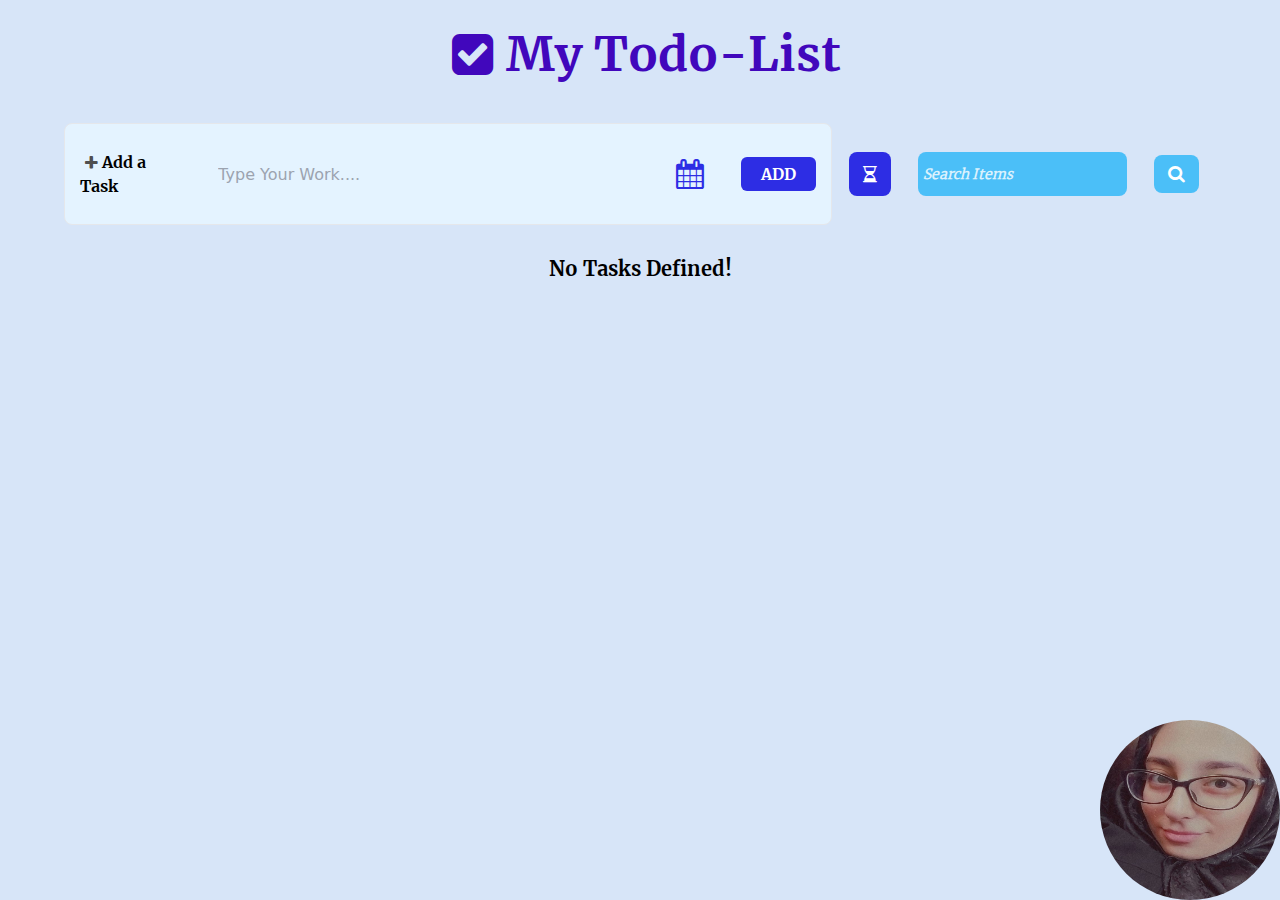
<file: index.html>
<!DOCTYPE html>
<html lang="en">

<head>
    <meta charset="UTF-8">
    <meta http-equiv="X-UA-Compatible" content="IE=edge">
    <meta name="viewport" content="width=device-width, initial-scale=1.0">
    <title>My-Todo-List</title>
    <link rel="stylesheet" href="assets/font/fontello-e82d5dc1/css/fontello.css">
    <link rel="stylesheet" href="assets/css/style.css">
</head>

<body class="bg-[#d7e5f8] h-full relative">
    <main class="w-full 2xl:container mx-auto  ">
        <div class="w-full row flex justify-center items-center">
            <h1
                class="w-full py-[30px] flex text-[#4107bc] font-bold justify-center items-center capitalize font-boldfont text-5xl">
                <i class=" icon-ok-squared"></i> my todo-list
            </h1>
        </div>
        <section class="w-full mt-[15px] flex flex-wrap justify-center items-center">
            <div
                class="lg:w-[60%] w-full border flex justify-between items-center *:my-[15px] lg:*:mx-[15px] bg-[#e4f3ff] rounded-lg">
                <label for="maintext" class="font-boldfont font-semibold text-[15px]"><i
                        class="icon-plus text-[#4f4f50]"></i>Add a Task</label><input type="text" id="maintext"
                    placeholder="Type Your Work...." class="w-[55%] h-[70px] outline-none bg-[#e4f3ff] ">
                <span class=" flex justify-end" id="datecreat" onclick="date(this)"><i
                        class="icon-calendar text-[#2d2de4] text-[30px] cursor-pointer"></i></span>
                <button id="btnadd"
                    class="flex justify-end uppercase font-boldfont bg-[#2d2de4] px-[20px] py-[5px] text-white rounded-md">add</button>
            </div>
            <div
                class="lg:w-[30%] w-full mt-[20px] lg:mt-0 flex justify-evenly *:font-light *:rounded-lg *:font-semibold items-center *:text-white   *:mx-[10px]">
                <button class="px-[10px] py-[10px] transition-all duration-[.4s] bg-[#2d2de4] hover:bg-[#ff6200e6] "><i
                        class="icon-hourglass-2 "></i></button>
                <input type="text" id="search"
                    class="text-sm px-[5px] py-[12px] outline-none outline-offset-2 flex bg-[#08acf8ac] cursor-pointer placeholder:text-white placeholder:italic placeholder:text-sm placeholder:opacity-80"
                    placeholder="Search Items"></input>
                <i
                    class="icon-search text-lg px-[10px] py-[10px] cursor-pointer flex bg-[#08acf8ac] hover:bg-sky-800 transition-all duration-[.6s]"></i>
            </div>
        </section>
        <section class="w-full flex flex-wrap justify-center items-center mt-[30px]">
            <h2 id="h2tag" class="w-full flex justify-center items-center capitalize font-boldfont text-xl font-bold">no
                tasks defined!</h2>
            <div id="boxmain"
                class="w-full h-full lg:h-[150%] justify-center items-center flex-wrap absolute z-40 top-0 left-0 bg-sky-500 opacity-50 hidden ">
            </div>
            <ul id="tasks"
                class="lg:w-[50%] *:font-boldfont w-full relative *:capitalize  *:text-xl row list-none mt-[10px] ">
            </ul>
            <section class="w-full flex flex-wrap justify-center items-center mt-[30px]">
                <h3 id="h3tag"
                    class="w-full justify-center items-center capitalize font-boldfont text-xl font-bold hidden">
                    completed Task!!</h3>
                <ul id="listcheck"
                    class=" lg:w-[50%] w-full *:capitalize *:font-boldfont *:text-xl row list-none hidden"></ul>
            </section>
        </section>
        <footer class="w-full flex relative justify-end items-center mt-[10px]">
            <div class="group w-[20%] z-50 flex cursor-pointer justify-end fixed right-0 bottom-0">
                <img class="lg:w-[180px] lg:h-[180px] w-[220px] h-[180px] rounded-[50%]" src="assets/img/11.jpg" alt="">
                <ul
                    class="group-hover:visible group-hover:opacity-[1] absolute top-0 lg:right-[60%] right-[110%] list-none *:text-orange-600 rotate-[18deg] translate-y-[-13px] hover:*:text-sky-600 transition-all duration-[.4s] invisible opacity-0">
                    <li class="mb-[15px] translate-x-[10px]"><a
                            href="https://www.instagram.com/fateme_mohamadiian.fed?igsh=YzVkODRmOTdmMw=="><i
                                class="icon-instagram text-[30px]"></i></a></li>
                    <li class="mb-[15px]"><a href="http://www.linkedin.com/in/fateme-mohamadian-dev0824"><i
                                class="icon-linkedin-2 text-[30px]"></i></a></li>
                    <li class="mb-[15px] translate-x-[20px]"><a href="https://github.com/fatemeMohamadian"><i
                                class=" icon-github-squared text-[30px]"></i></a></li>
                </ul>
            </div>
        </footer>
    </main>
    <script src="assets/js/master.js"></script>
</body>

</html>
</file>
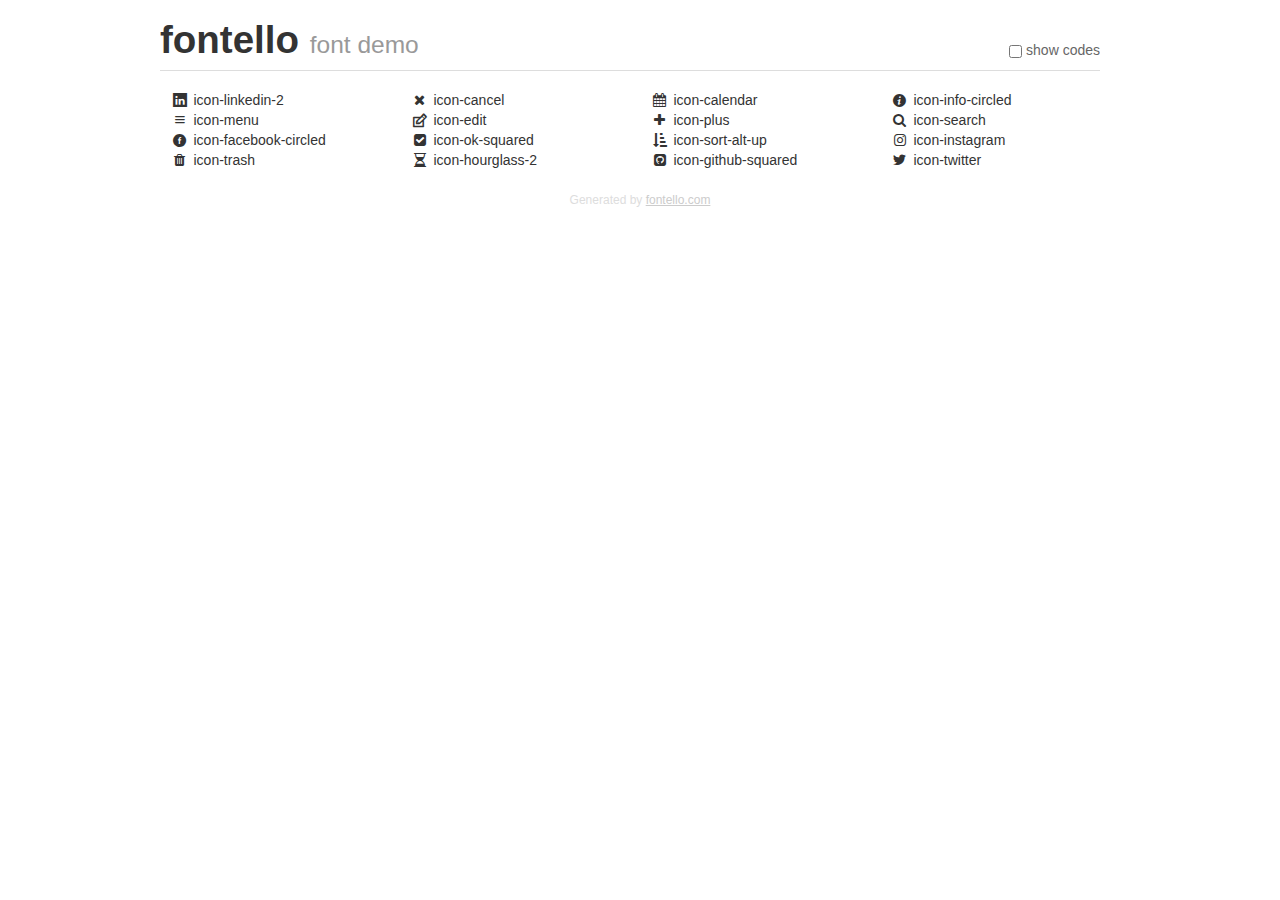
<file: assets/font/fontello-e82d5dc1/demo.html>
<!DOCTYPE html>
<html>
  <head>
  <!--[if lt IE 9]><script language="javascript" type="text/javascript" src="//html5shim.googlecode.com/svn/trunk/html5.js"></script><![endif]-->
  <meta charset="UTF-8">
  <style>
    html {
      font-size: 100%;
      -webkit-text-size-adjust: 100%;
      -ms-text-size-adjust: 100%;
    }
    a:focus {
      outline: thin dotted #333;
      outline: 5px auto -webkit-focus-ring-color;
      outline-offset: -2px;
    }
    a:hover,
    a:active {
      outline: 0;
    }
    input {
      margin: 0;
      font-size: 100%;
      vertical-align: middle;
      *overflow: visible;
      line-height: normal;
    }
    input::-moz-focus-inner {
      padding: 0;
      border: 0;
    }
    body {
      margin: 0;
      font-family: "Helvetica Neue", Helvetica, Arial, sans-serif;
      font-size: 14px;
      line-height: 20px;
      color: #333;
      background-color: #fff;
    }
    a {
      color: #08c;
      text-decoration: none;
    }
    a:hover {
      color: #005580;
      text-decoration: underline;
    }
    .row {
      margin-left: -20px;
      *zoom: 1;
    }
    .row:before,
    .row:after {
      display: table;
      content: "";
      line-height: 0;
    }
    .row:after {
      clear: both;
    }
    .span3 {
      float: left;
      min-height: 1px;
      margin-left: 20px;
      width: 220px;
    }
    .container {
      width: 940px;
      margin-right: auto;
      margin-left: auto;
      *zoom: 1;
    }
    .container:before,
    .container:after {
      display: table;
      content: "";
      line-height: 0;
    }
    .container:after {
      clear: both;
    }
    small {
      font-size: 85%;
    }
    h1 {
      margin: 10px 0;
      font-family: inherit;
      font-weight: bold;
      line-height: 20px;
      color: inherit;
      text-rendering: optimizelegibility;
      line-height: 40px;
      font-size: 38.5px;
    }
    h1 small {
      font-weight: normal;
      line-height: 1;
      color: #999;
      font-size: 24.5px;
    }

    body {
      margin-top: 90px;
    }
    .header {
      position: fixed;
      top: 0;
      left: 50%;
      margin-left: -480px;
      background-color: #fff;
      border-bottom: 1px solid #ddd;
      padding-top: 10px;
      z-index: 10;
    }
    .footer {
      color: #ddd;
      font-size: 12px;
      text-align: center;
      margin-top: 20px;
    }
    .footer a {
      color: #ccc;
      text-decoration: underline;
    }
    .the-icons {
      font-size: 14px;
      line-height: 24px;
    }
    .switch {
      position: absolute;
      right: 0;
      bottom: 10px;
      color: #666;
    }
    .switch input {
      margin-right: 0.3em;
    }
    .codesOn .i-name {
      display: none;
    }
    .codesOn .i-code {
      display: inline;
    }
    .i-code {
      display: none;
    }
    @font-face {
      font-family: 'fontello';
      src: url('./font/fontello.eot?76501669');
      src: url('./font/fontello.eot?76501669#iefix') format('embedded-opentype'),
           url('./font/fontello.woff?76501669') format('woff'),
           url('./font/fontello.ttf?76501669') format('truetype'),
           url('./font/fontello.svg?76501669#fontello') format('svg');
      font-weight: normal;
      font-style: normal;
    }
    .demo-icon {
      font-family: "fontello";
      font-style: normal;
      font-weight: normal;
      speak: never;
     
      display: inline-block;
      text-decoration: inherit;
      width: 1em;
      margin-right: .2em;
      text-align: center;
      /* opacity: .8; */
     
      /* For safety - reset parent styles, that can break glyph codes*/
      font-variant: normal;
      text-transform: none;
     
      /* fix buttons height, for twitter bootstrap */
      line-height: 1em;
     
      /* Animation center compensation - margins should be symmetric */
      /* remove if not needed */
      margin-left: .2em;
     
      /* You can be more comfortable with increased icons size */
      /* font-size: 120%; */
     
      /* Font smoothing. That was taken from TWBS */
      -webkit-font-smoothing: antialiased;
      -moz-osx-font-smoothing: grayscale;
     
      /* Uncomment for 3D effect */
      /* text-shadow: 1px 1px 1px rgba(127, 127, 127, 0.3); */
    }
    </style>
    <link rel="stylesheet" href="css/animation.css"><!--[if IE 7]><link rel="stylesheet" href="css/" + font.fontname + "-ie7.css"><![endif]-->
    <script>
      function toggleCodes(on) {
        var obj = document.getElementById('icons');
      
        if (on) {
          obj.className += ' codesOn';
        } else {
          obj.className = obj.className.replace(' codesOn', '');
        }
      }
    </script>
  </head>
  <body>
    <div class="container header">
      <h1>fontello <small>font demo</small></h1>
      <label class="switch">
        <input type="checkbox" onclick="toggleCodes(this.checked)">show codes
      </label>
    </div>
    <div class="container" id="icons">
      <div class="row">
        <div class="span3" title="Code: 0xe800">
          <i class="demo-icon icon-linkedin-2">&#xe800;</i> <span class="i-name">icon-linkedin-2</span><span class="i-code">0xe800</span>
        </div>
        <div class="span3" title="Code: 0xe801">
          <i class="demo-icon icon-cancel">&#xe801;</i> <span class="i-name">icon-cancel</span><span class="i-code">0xe801</span>
        </div>
        <div class="span3" title="Code: 0xe802">
          <i class="demo-icon icon-calendar">&#xe802;</i> <span class="i-name">icon-calendar</span><span class="i-code">0xe802</span>
        </div>
        <div class="span3" title="Code: 0xe803">
          <i class="demo-icon icon-info-circled">&#xe803;</i> <span class="i-name">icon-info-circled</span><span class="i-code">0xe803</span>
        </div>
      </div>
      <div class="row">
        <div class="span3" title="Code: 0xe804">
          <i class="demo-icon icon-menu">&#xe804;</i> <span class="i-name">icon-menu</span><span class="i-code">0xe804</span>
        </div>
        <div class="span3" title="Code: 0xe805">
          <i class="demo-icon icon-edit">&#xe805;</i> <span class="i-name">icon-edit</span><span class="i-code">0xe805</span>
        </div>
        <div class="span3" title="Code: 0xe806">
          <i class="demo-icon icon-plus">&#xe806;</i> <span class="i-name">icon-plus</span><span class="i-code">0xe806</span>
        </div>
        <div class="span3" title="Code: 0xe807">
          <i class="demo-icon icon-search">&#xe807;</i> <span class="i-name">icon-search</span><span class="i-code">0xe807</span>
        </div>
      </div>
      <div class="row">
        <div class="span3" title="Code: 0xf051">
          <i class="demo-icon icon-facebook-circled">&#xf051;</i> <span class="i-name">icon-facebook-circled</span><span class="i-code">0xf051</span>
        </div>
        <div class="span3" title="Code: 0xf14a">
          <i class="demo-icon icon-ok-squared">&#xf14a;</i> <span class="i-name">icon-ok-squared</span><span class="i-code">0xf14a</span>
        </div>
        <div class="span3" title="Code: 0xf160">
          <i class="demo-icon icon-sort-alt-up">&#xf160;</i> <span class="i-name">icon-sort-alt-up</span><span class="i-code">0xf160</span>
        </div>
        <div class="span3" title="Code: 0xf16d">
          <i class="demo-icon icon-instagram">&#xf16d;</i> <span class="i-name">icon-instagram</span><span class="i-code">0xf16d</span>
        </div>
      </div>
      <div class="row">
        <div class="span3" title="Code: 0xf1f8">
          <i class="demo-icon icon-trash">&#xf1f8;</i> <span class="i-name">icon-trash</span><span class="i-code">0xf1f8</span>
        </div>
        <div class="span3" title="Code: 0xf252">
          <i class="demo-icon icon-hourglass-2">&#xf252;</i> <span class="i-name">icon-hourglass-2</span><span class="i-code">0xf252</span>
        </div>
        <div class="span3" title="Code: 0xf300">
          <i class="demo-icon icon-github-squared">&#xf300;</i> <span class="i-name">icon-github-squared</span><span class="i-code">0xf300</span>
        </div>
        <div class="span3" title="Code: 0xf309">
          <i class="demo-icon icon-twitter">&#xf309;</i> <span class="i-name">icon-twitter</span><span class="i-code">0xf309</span>
        </div>
      </div>
    </div>
    <div class="container footer">Generated by <a href="https://fontello.com">fontello.com</a></div>
  </body>
</html>
</file>
<file: assets/font/fontello-e82d5dc1/css/fontello.css>
@font-face {
  font-family: 'fontello';
  src: url('../font/fontello.eot?73519371');
  src: url('../font/fontello.eot?73519371#iefix') format('embedded-opentype'),
       url('../font/fontello.woff2?73519371') format('woff2'),
       url('../font/fontello.woff?73519371') format('woff'),
       url('../font/fontello.ttf?73519371') format('truetype'),
       url('../font/fontello.svg?73519371#fontello') format('svg');
  font-weight: normal;
  font-style: normal;
}
/* Chrome hack: SVG is rendered more smooth in Windozze. 100% magic, uncomment if you need it. */
/* Note, that will break hinting! In other OS-es font will be not as sharp as it could be */
/*
@media screen and (-webkit-min-device-pixel-ratio:0) {
  @font-face {
    font-family: 'fontello';
    src: url('../font/fontello.svg?73519371#fontello') format('svg');
  }
}
*/
[class^="icon-"]:before, [class*=" icon-"]:before {
  font-family: "fontello";
  font-style: normal;
  font-weight: normal;
  speak: never;

  display: inline-block;
  text-decoration: inherit;
  width: 1em;
  margin-right: .2em;
  text-align: center;
  /* opacity: .8; */

  /* For safety - reset parent styles, that can break glyph codes*/
  font-variant: normal;
  text-transform: none;

  /* fix buttons height, for twitter bootstrap */
  line-height: 1em;

  /* Animation center compensation - margins should be symmetric */
  /* remove if not needed */
  margin-left: .2em;

  /* you can be more comfortable with increased icons size */
  /* font-size: 120%; */

  /* Font smoothing. That was taken from TWBS */
  -webkit-font-smoothing: antialiased;
  -moz-osx-font-smoothing: grayscale;

  /* Uncomment for 3D effect */
  /* text-shadow: 1px 1px 1px rgba(127, 127, 127, 0.3); */
}

.icon-linkedin-2:before { content: '\e800'; } /* '' */
.icon-cancel:before { content: '\e801'; } /* '' */
.icon-calendar:before { content: '\e802'; } /* '' */
.icon-info-circled:before { content: '\e803'; } /* '' */
.icon-menu:before { content: '\e804'; } /* '' */
.icon-edit:before { content: '\e805'; } /* '' */
.icon-plus:before { content: '\e806'; } /* '' */
.icon-search:before { content: '\e807'; } /* '' */
.icon-facebook-circled:before { content: '\f051'; } /* '' */
.icon-ok-squared:before { content: '\f14a'; } /* '' */
.icon-sort-alt-up:before { content: '\f160'; } /* '' */
.icon-instagram:before { content: '\f16d'; } /* '' */
.icon-trash:before { content: '\f1f8'; } /* '' */
.icon-hourglass-2:before { content: '\f252'; } /* '' */
.icon-github-squared:before { content: '\f300'; } /* '' */
.icon-twitter:before { content: '\f309'; } /* '' */
</file>
<file: assets/css/style.css>
/*
! tailwindcss v3.4.3 | MIT License | https://tailwindcss.com
*/

/*
1. Prevent padding and border from affecting element width. (https://github.com/mozdevs/cssremedy/issues/4)
2. Allow adding a border to an element by just adding a border-width. (https://github.com/tailwindcss/tailwindcss/pull/116)
*/

*,
::before,
::after {
  box-sizing: border-box;
  /* 1 */
  border-width: 0;
  /* 2 */
  border-style: solid;
  /* 2 */
  border-color: #e5e7eb;
  /* 2 */
}

::before,
::after {
  --tw-content: '';
}

/*
1. Use a consistent sensible line-height in all browsers.
2. Prevent adjustments of font size after orientation changes in iOS.
3. Use a more readable tab size.
4. Use the user's configured `sans` font-family by default.
5. Use the user's configured `sans` font-feature-settings by default.
6. Use the user's configured `sans` font-variation-settings by default.
7. Disable tap highlights on iOS
*/

html,
:host {
  line-height: 1.5;
  /* 1 */
  -webkit-text-size-adjust: 100%;
  /* 2 */
  -moz-tab-size: 4;
  /* 3 */
  -o-tab-size: 4;
     tab-size: 4;
  /* 3 */
  font-family: ui-sans-serif, system-ui, sans-serif, "Apple Color Emoji", "Segoe UI Emoji", "Segoe UI Symbol", "Noto Color Emoji";
  /* 4 */
  font-feature-settings: normal;
  /* 5 */
  font-variation-settings: normal;
  /* 6 */
  -webkit-tap-highlight-color: transparent;
  /* 7 */
}

/*
1. Remove the margin in all browsers.
2. Inherit line-height from `html` so users can set them as a class directly on the `html` element.
*/

body {
  margin: 0;
  /* 1 */
  line-height: inherit;
  /* 2 */
}

/*
1. Add the correct height in Firefox.
2. Correct the inheritance of border color in Firefox. (https://bugzilla.mozilla.org/show_bug.cgi?id=190655)
3. Ensure horizontal rules are visible by default.
*/

hr {
  height: 0;
  /* 1 */
  color: inherit;
  /* 2 */
  border-top-width: 1px;
  /* 3 */
}

/*
Add the correct text decoration in Chrome, Edge, and Safari.
*/

abbr:where([title]) {
  -webkit-text-decoration: underline dotted;
          text-decoration: underline dotted;
}

/*
Remove the default font size and weight for headings.
*/

h1,
h2,
h3,
h4,
h5,
h6 {
  font-size: inherit;
  font-weight: inherit;
}

/*
Reset links to optimize for opt-in styling instead of opt-out.
*/

a {
  color: inherit;
  text-decoration: inherit;
}

/*
Add the correct font weight in Edge and Safari.
*/

b,
strong {
  font-weight: bolder;
}

/*
1. Use the user's configured `mono` font-family by default.
2. Use the user's configured `mono` font-feature-settings by default.
3. Use the user's configured `mono` font-variation-settings by default.
4. Correct the odd `em` font sizing in all browsers.
*/

code,
kbd,
samp,
pre {
  font-family: ui-monospace, SFMono-Regular, Menlo, Monaco, Consolas, "Liberation Mono", "Courier New", monospace;
  /* 1 */
  font-feature-settings: normal;
  /* 2 */
  font-variation-settings: normal;
  /* 3 */
  font-size: 1em;
  /* 4 */
}

/*
Add the correct font size in all browsers.
*/

small {
  font-size: 80%;
}

/*
Prevent `sub` and `sup` elements from affecting the line height in all browsers.
*/

sub,
sup {
  font-size: 75%;
  line-height: 0;
  position: relative;
  vertical-align: baseline;
}

sub {
  bottom: -0.25em;
}

sup {
  top: -0.5em;
}

/*
1. Remove text indentation from table contents in Chrome and Safari. (https://bugs.chromium.org/p/chromium/issues/detail?id=999088, https://bugs.webkit.org/show_bug.cgi?id=201297)
2. Correct table border color inheritance in all Chrome and Safari. (https://bugs.chromium.org/p/chromium/issues/detail?id=935729, https://bugs.webkit.org/show_bug.cgi?id=195016)
3. Remove gaps between table borders by default.
*/

table {
  text-indent: 0;
  /* 1 */
  border-color: inherit;
  /* 2 */
  border-collapse: collapse;
  /* 3 */
}

/*
1. Change the font styles in all browsers.
2. Remove the margin in Firefox and Safari.
3. Remove default padding in all browsers.
*/

button,
input,
optgroup,
select,
textarea {
  font-family: inherit;
  /* 1 */
  font-feature-settings: inherit;
  /* 1 */
  font-variation-settings: inherit;
  /* 1 */
  font-size: 100%;
  /* 1 */
  font-weight: inherit;
  /* 1 */
  line-height: inherit;
  /* 1 */
  letter-spacing: inherit;
  /* 1 */
  color: inherit;
  /* 1 */
  margin: 0;
  /* 2 */
  padding: 0;
  /* 3 */
}

/*
Remove the inheritance of text transform in Edge and Firefox.
*/

button,
select {
  text-transform: none;
}

/*
1. Correct the inability to style clickable types in iOS and Safari.
2. Remove default button styles.
*/

button,
input:where([type='button']),
input:where([type='reset']),
input:where([type='submit']) {
  -webkit-appearance: button;
  /* 1 */
  background-color: transparent;
  /* 2 */
  background-image: none;
  /* 2 */
}

/*
Use the modern Firefox focus style for all focusable elements.
*/

:-moz-focusring {
  outline: auto;
}

/*
Remove the additional `:invalid` styles in Firefox. (https://github.com/mozilla/gecko-dev/blob/2f9eacd9d3d995c937b4251a5557d95d494c9be1/layout/style/res/forms.css#L728-L737)
*/

:-moz-ui-invalid {
  box-shadow: none;
}

/*
Add the correct vertical alignment in Chrome and Firefox.
*/

progress {
  vertical-align: baseline;
}

/*
Correct the cursor style of increment and decrement buttons in Safari.
*/

::-webkit-inner-spin-button,
::-webkit-outer-spin-button {
  height: auto;
}

/*
1. Correct the odd appearance in Chrome and Safari.
2. Correct the outline style in Safari.
*/

[type='search'] {
  -webkit-appearance: textfield;
  /* 1 */
  outline-offset: -2px;
  /* 2 */
}

/*
Remove the inner padding in Chrome and Safari on macOS.
*/

::-webkit-search-decoration {
  -webkit-appearance: none;
}

/*
1. Correct the inability to style clickable types in iOS and Safari.
2. Change font properties to `inherit` in Safari.
*/

::-webkit-file-upload-button {
  -webkit-appearance: button;
  /* 1 */
  font: inherit;
  /* 2 */
}

/*
Add the correct display in Chrome and Safari.
*/

summary {
  display: list-item;
}

/*
Removes the default spacing and border for appropriate elements.
*/

blockquote,
dl,
dd,
h1,
h2,
h3,
h4,
h5,
h6,
hr,
figure,
p,
pre {
  margin: 0;
}

fieldset {
  margin: 0;
  padding: 0;
}

legend {
  padding: 0;
}

ol,
ul,
menu {
  list-style: none;
  margin: 0;
  padding: 0;
}

/*
Reset default styling for dialogs.
*/

dialog {
  padding: 0;
}

/*
Prevent resizing textareas horizontally by default.
*/

textarea {
  resize: vertical;
}

/*
1. Reset the default placeholder opacity in Firefox. (https://github.com/tailwindlabs/tailwindcss/issues/3300)
2. Set the default placeholder color to the user's configured gray 400 color.
*/

input::-moz-placeholder, textarea::-moz-placeholder {
  opacity: 1;
  /* 1 */
  color: #9ca3af;
  /* 2 */
}

input::placeholder,
textarea::placeholder {
  opacity: 1;
  /* 1 */
  color: #9ca3af;
  /* 2 */
}

/*
Set the default cursor for buttons.
*/

button,
[role="button"] {
  cursor: pointer;
}

/*
Make sure disabled buttons don't get the pointer cursor.
*/

:disabled {
  cursor: default;
}

/*
1. Make replaced elements `display: block` by default. (https://github.com/mozdevs/cssremedy/issues/14)
2. Add `vertical-align: middle` to align replaced elements more sensibly by default. (https://github.com/jensimmons/cssremedy/issues/14#issuecomment-634934210)
   This can trigger a poorly considered lint error in some tools but is included by design.
*/

img,
svg,
video,
canvas,
audio,
iframe,
embed,
object {
  display: block;
  /* 1 */
  vertical-align: middle;
  /* 2 */
}

/*
Constrain images and videos to the parent width and preserve their intrinsic aspect ratio. (https://github.com/mozdevs/cssremedy/issues/14)
*/

img,
video {
  max-width: 100%;
  height: auto;
}

/* Make elements with the HTML hidden attribute stay hidden by default */

[hidden] {
  display: none;
}

*, ::before, ::after {
  --tw-border-spacing-x: 0;
  --tw-border-spacing-y: 0;
  --tw-translate-x: 0;
  --tw-translate-y: 0;
  --tw-rotate: 0;
  --tw-skew-x: 0;
  --tw-skew-y: 0;
  --tw-scale-x: 1;
  --tw-scale-y: 1;
  --tw-pan-x:  ;
  --tw-pan-y:  ;
  --tw-pinch-zoom:  ;
  --tw-scroll-snap-strictness: proximity;
  --tw-gradient-from-position:  ;
  --tw-gradient-via-position:  ;
  --tw-gradient-to-position:  ;
  --tw-ordinal:  ;
  --tw-slashed-zero:  ;
  --tw-numeric-figure:  ;
  --tw-numeric-spacing:  ;
  --tw-numeric-fraction:  ;
  --tw-ring-inset:  ;
  --tw-ring-offset-width: 0px;
  --tw-ring-offset-color: #fff;
  --tw-ring-color: rgb(59 130 246 / 0.5);
  --tw-ring-offset-shadow: 0 0 #0000;
  --tw-ring-shadow: 0 0 #0000;
  --tw-shadow: 0 0 #0000;
  --tw-shadow-colored: 0 0 #0000;
  --tw-blur:  ;
  --tw-brightness:  ;
  --tw-contrast:  ;
  --tw-grayscale:  ;
  --tw-hue-rotate:  ;
  --tw-invert:  ;
  --tw-saturate:  ;
  --tw-sepia:  ;
  --tw-drop-shadow:  ;
  --tw-backdrop-blur:  ;
  --tw-backdrop-brightness:  ;
  --tw-backdrop-contrast:  ;
  --tw-backdrop-grayscale:  ;
  --tw-backdrop-hue-rotate:  ;
  --tw-backdrop-invert:  ;
  --tw-backdrop-opacity:  ;
  --tw-backdrop-saturate:  ;
  --tw-backdrop-sepia:  ;
  --tw-contain-size:  ;
  --tw-contain-layout:  ;
  --tw-contain-paint:  ;
  --tw-contain-style:  ;
}

::backdrop {
  --tw-border-spacing-x: 0;
  --tw-border-spacing-y: 0;
  --tw-translate-x: 0;
  --tw-translate-y: 0;
  --tw-rotate: 0;
  --tw-skew-x: 0;
  --tw-skew-y: 0;
  --tw-scale-x: 1;
  --tw-scale-y: 1;
  --tw-pan-x:  ;
  --tw-pan-y:  ;
  --tw-pinch-zoom:  ;
  --tw-scroll-snap-strictness: proximity;
  --tw-gradient-from-position:  ;
  --tw-gradient-via-position:  ;
  --tw-gradient-to-position:  ;
  --tw-ordinal:  ;
  --tw-slashed-zero:  ;
  --tw-numeric-figure:  ;
  --tw-numeric-spacing:  ;
  --tw-numeric-fraction:  ;
  --tw-ring-inset:  ;
  --tw-ring-offset-width: 0px;
  --tw-ring-offset-color: #fff;
  --tw-ring-color: rgb(59 130 246 / 0.5);
  --tw-ring-offset-shadow: 0 0 #0000;
  --tw-ring-shadow: 0 0 #0000;
  --tw-shadow: 0 0 #0000;
  --tw-shadow-colored: 0 0 #0000;
  --tw-blur:  ;
  --tw-brightness:  ;
  --tw-contrast:  ;
  --tw-grayscale:  ;
  --tw-hue-rotate:  ;
  --tw-invert:  ;
  --tw-saturate:  ;
  --tw-sepia:  ;
  --tw-drop-shadow:  ;
  --tw-backdrop-blur:  ;
  --tw-backdrop-brightness:  ;
  --tw-backdrop-contrast:  ;
  --tw-backdrop-grayscale:  ;
  --tw-backdrop-hue-rotate:  ;
  --tw-backdrop-invert:  ;
  --tw-backdrop-opacity:  ;
  --tw-backdrop-saturate:  ;
  --tw-backdrop-sepia:  ;
  --tw-contain-size:  ;
  --tw-contain-layout:  ;
  --tw-contain-paint:  ;
  --tw-contain-style:  ;
}

.container {
  width: 100%;
}

@media (min-width: 640px) {
  .container {
    max-width: 640px;
  }
}

@media (min-width: 768px) {
  .container {
    max-width: 768px;
  }
}

@media (min-width: 1024px) {
  .container {
    max-width: 1024px;
  }
}

@media (min-width: 1280px) {
  .container {
    max-width: 1280px;
  }
}

@media (min-width: 1536px) {
  .container {
    max-width: 1536px;
  }
}

.visible {
  visibility: visible;
}

.invisible {
  visibility: hidden;
}

.fixed {
  position: fixed;
}

.absolute {
  position: absolute;
}

.relative {
  position: relative;
}

.bottom-0 {
  bottom: 0px;
}

.left-0 {
  left: 0px;
}

.left-\[50\%\] {
  left: 50%;
}

.right-0 {
  right: 0px;
}

.right-\[110\%\] {
  right: 110%;
}

.top-0 {
  top: 0px;
}

.top-\[50\%\] {
  top: 50%;
}

.z-40 {
  z-index: 40;
}

.z-50 {
  z-index: 50;
}

.mx-auto {
  margin-left: auto;
  margin-right: auto;
}

.mb-\[15px\] {
  margin-bottom: 15px;
}

.mt-\[10px\] {
  margin-top: 10px;
}

.mt-\[15px\] {
  margin-top: 15px;
}

.mt-\[20px\] {
  margin-top: 20px;
}

.mt-\[30px\] {
  margin-top: 30px;
}

.inline {
  display: inline;
}

.flex {
  display: flex;
}

.table {
  display: table;
}

.hidden {
  display: none;
}

.h-\[180px\] {
  height: 180px;
}

.h-\[50px\] {
  height: 50px;
}

.h-\[70px\] {
  height: 70px;
}

.h-full {
  height: 100%;
}

.w-\[20\%\] {
  width: 20%;
}

.w-\[220px\] {
  width: 220px;
}

.w-\[55\%\] {
  width: 55%;
}

.w-\[80\%\] {
  width: 80%;
}

.w-full {
  width: 100%;
}

.translate-x-\[-50\%\] {
  --tw-translate-x: -50%;
  transform: translate(var(--tw-translate-x), var(--tw-translate-y)) rotate(var(--tw-rotate)) skewX(var(--tw-skew-x)) skewY(var(--tw-skew-y)) scaleX(var(--tw-scale-x)) scaleY(var(--tw-scale-y));
}

.translate-x-\[10px\] {
  --tw-translate-x: 10px;
  transform: translate(var(--tw-translate-x), var(--tw-translate-y)) rotate(var(--tw-rotate)) skewX(var(--tw-skew-x)) skewY(var(--tw-skew-y)) scaleX(var(--tw-scale-x)) scaleY(var(--tw-scale-y));
}

.translate-x-\[20px\] {
  --tw-translate-x: 20px;
  transform: translate(var(--tw-translate-x), var(--tw-translate-y)) rotate(var(--tw-rotate)) skewX(var(--tw-skew-x)) skewY(var(--tw-skew-y)) scaleX(var(--tw-scale-x)) scaleY(var(--tw-scale-y));
}

.translate-y-\[-13px\] {
  --tw-translate-y: -13px;
  transform: translate(var(--tw-translate-x), var(--tw-translate-y)) rotate(var(--tw-rotate)) skewX(var(--tw-skew-x)) skewY(var(--tw-skew-y)) scaleX(var(--tw-scale-x)) scaleY(var(--tw-scale-y));
}

.translate-y-\[-50\%\] {
  --tw-translate-y: -50%;
  transform: translate(var(--tw-translate-x), var(--tw-translate-y)) rotate(var(--tw-rotate)) skewX(var(--tw-skew-x)) skewY(var(--tw-skew-y)) scaleX(var(--tw-scale-x)) scaleY(var(--tw-scale-y));
}

.rotate-\[18deg\] {
  --tw-rotate: 18deg;
  transform: translate(var(--tw-translate-x), var(--tw-translate-y)) rotate(var(--tw-rotate)) skewX(var(--tw-skew-x)) skewY(var(--tw-skew-y)) scaleX(var(--tw-scale-x)) scaleY(var(--tw-scale-y));
}

.cursor-pointer {
  cursor: pointer;
}

.list-none {
  list-style-type: none;
}

.flex-wrap {
  flex-wrap: wrap;
}

.items-center {
  align-items: center;
}

.justify-end {
  justify-content: flex-end;
}

.justify-center {
  justify-content: center;
}

.justify-between {
  justify-content: space-between;
}

.justify-evenly {
  justify-content: space-evenly;
}

.rounded-\[50\%\] {
  border-radius: 50%;
}

.rounded-lg {
  border-radius: 0.5rem;
}

.rounded-md {
  border-radius: 0.375rem;
}

.border {
  border-width: 1px;
}

.bg-\[\#08acf8ac\] {
  background-color: #08acf8ac;
}

.bg-\[\#2d2de4\] {
  --tw-bg-opacity: 1;
  background-color: rgb(45 45 228 / var(--tw-bg-opacity));
}

.bg-\[\#d7e5f8\] {
  --tw-bg-opacity: 1;
  background-color: rgb(215 229 248 / var(--tw-bg-opacity));
}

.bg-\[\#e4f3ff\] {
  --tw-bg-opacity: 1;
  background-color: rgb(228 243 255 / var(--tw-bg-opacity));
}

.bg-sky-100 {
  --tw-bg-opacity: 1;
  background-color: rgb(224 242 254 / var(--tw-bg-opacity));
}

.bg-sky-400 {
  --tw-bg-opacity: 1;
  background-color: rgb(56 189 248 / var(--tw-bg-opacity));
}

.bg-sky-500 {
  --tw-bg-opacity: 1;
  background-color: rgb(14 165 233 / var(--tw-bg-opacity));
}

.bg-slate-100 {
  --tw-bg-opacity: 1;
  background-color: rgb(241 245 249 / var(--tw-bg-opacity));
}

.px-5 {
  padding-left: 1.25rem;
  padding-right: 1.25rem;
}

.px-\[10px\] {
  padding-left: 10px;
  padding-right: 10px;
}

.px-\[20px\] {
  padding-left: 20px;
  padding-right: 20px;
}

.px-\[5px\] {
  padding-left: 5px;
  padding-right: 5px;
}

.py-2 {
  padding-top: 0.5rem;
  padding-bottom: 0.5rem;
}

.py-\[10px\] {
  padding-top: 10px;
  padding-bottom: 10px;
}

.py-\[12px\] {
  padding-top: 12px;
  padding-bottom: 12px;
}

.py-\[30px\] {
  padding-top: 30px;
  padding-bottom: 30px;
}

.py-\[5px\] {
  padding-top: 5px;
  padding-bottom: 5px;
}

.font-boldfont {
  font-family: boldfont;
}

.text-5xl {
  font-size: 3rem;
  line-height: 1;
}

.text-\[30px\] {
  font-size: 30px;
}

.text-lg {
  font-size: 1.125rem;
  line-height: 1.75rem;
}

.text-sm {
  font-size: 0.875rem;
  line-height: 1.25rem;
}

.text-xl {
  font-size: 1.25rem;
  line-height: 1.75rem;
}

.font-bold {
  font-weight: 700;
}

.font-semibold {
  font-weight: 600;
}

.uppercase {
  text-transform: uppercase;
}

.capitalize {
  text-transform: capitalize;
}

.text-\[\#2d2de4\] {
  --tw-text-opacity: 1;
  color: rgb(45 45 228 / var(--tw-text-opacity));
}

.text-\[\#4107bc\] {
  --tw-text-opacity: 1;
  color: rgb(65 7 188 / var(--tw-text-opacity));
}

.text-\[\#4f4f50\] {
  --tw-text-opacity: 1;
  color: rgb(79 79 80 / var(--tw-text-opacity));
}

.text-slate-600 {
  --tw-text-opacity: 1;
  color: rgb(71 85 105 / var(--tw-text-opacity));
}

.text-white {
  --tw-text-opacity: 1;
  color: rgb(255 255 255 / var(--tw-text-opacity));
}

.underline {
  text-decoration-line: underline;
}

.antialiased {
  -webkit-font-smoothing: antialiased;
  -moz-osx-font-smoothing: grayscale;
}

.opacity-0 {
  opacity: 0;
}

.opacity-50 {
  opacity: 0.5;
}

.outline-none {
  outline: 2px solid transparent;
  outline-offset: 2px;
}

.outline {
  outline-style: solid;
}

.outline-offset-2 {
  outline-offset: 2px;
}

.grayscale {
  --tw-grayscale: grayscale(100%);
  filter: var(--tw-blur) var(--tw-brightness) var(--tw-contrast) var(--tw-grayscale) var(--tw-hue-rotate) var(--tw-invert) var(--tw-saturate) var(--tw-sepia) var(--tw-drop-shadow);
}

.transition-all {
  transition-property: all;
  transition-timing-function: cubic-bezier(0.4, 0, 0.2, 1);
  transition-duration: 150ms;
}

.duration-\[\.4s\] {
  transition-duration: .4s;
}

.duration-\[\.5s\] {
  transition-duration: .5s;
}

.duration-\[\.6s\] {
  transition-duration: .6s;
}

.duration-\[\.7s\] {
  transition-duration: .7s;
}

.row{
  display: flex;
  width: 100%;
  flex-wrap: wrap;
}

@font-face {
  font-family: 'boldfont';

  src: url('../font/Merriweather-Bold.ttf');
}

@font-face {
  font-family: 'lightfont';

  src: url('../font/Merriweather-Light.ttf');
}

/* .box{
    background-color: #ff6200e6;
} */

/* .style{
    display: flex;
    justify-content: space-between;
} */

@media (min-width: 1536px) {
  .\32xl\:container {
    width: 100%;
  }

  @media (min-width: 640px) {
    .\32xl\:container {
      max-width: 640px;
    }
  }

  @media (min-width: 768px) {
    .\32xl\:container {
      max-width: 768px;
    }
  }

  @media (min-width: 1024px) {
    .\32xl\:container {
      max-width: 1024px;
    }
  }

  @media (min-width: 1280px) {
    .\32xl\:container {
      max-width: 1280px;
    }
  }

  @media (min-width: 1536px) {
    .\32xl\:container {
      max-width: 1536px;
    }
  }
}

.\*\:mx-\[10px\] > * {
  margin-left: 10px;
  margin-right: 10px;
}

.\*\:my-\[10px\] > * {
  margin-top: 10px;
  margin-bottom: 10px;
}

.\*\:my-\[15px\] > * {
  margin-top: 15px;
  margin-bottom: 15px;
}

.\*\:rounded-lg > * {
  border-radius: 0.5rem;
}

.\*\:font-boldfont > * {
  font-family: boldfont;
}

.\*\:font-light > * {
  font-family: lightfont;
}

.\*\:text-xl > * {
  font-size: 1.25rem;
  line-height: 1.75rem;
}

.\*\:font-light > * {
  font-weight: 300;
}

.\*\:font-semibold > * {
  font-weight: 600;
}

.\*\:capitalize > * {
  text-transform: capitalize;
}

.\*\:text-orange-600 > * {
  --tw-text-opacity: 1;
  color: rgb(234 88 12 / var(--tw-text-opacity));
}

.\*\:text-white > * {
  --tw-text-opacity: 1;
  color: rgb(255 255 255 / var(--tw-text-opacity));
}

.placeholder\:text-sm::-moz-placeholder {
  font-size: 0.875rem;
  line-height: 1.25rem;
}

.placeholder\:text-sm::placeholder {
  font-size: 0.875rem;
  line-height: 1.25rem;
}

.placeholder\:italic::-moz-placeholder {
  font-style: italic;
}

.placeholder\:italic::placeholder {
  font-style: italic;
}

.placeholder\:text-white::-moz-placeholder {
  --tw-text-opacity: 1;
  color: rgb(255 255 255 / var(--tw-text-opacity));
}

.placeholder\:text-white::placeholder {
  --tw-text-opacity: 1;
  color: rgb(255 255 255 / var(--tw-text-opacity));
}

.placeholder\:opacity-80::-moz-placeholder {
  opacity: 0.8;
}

.placeholder\:opacity-80::placeholder {
  opacity: 0.8;
}

.hover\:bg-\[\#ff6200e6\]:hover {
  background-color: #ff6200e6;
}

.hover\:bg-rose-700:hover {
  --tw-bg-opacity: 1;
  background-color: rgb(190 18 60 / var(--tw-bg-opacity));
}

.hover\:bg-sky-800:hover {
  --tw-bg-opacity: 1;
  background-color: rgb(7 89 133 / var(--tw-bg-opacity));
}

.hover\:text-red-700:hover {
  --tw-text-opacity: 1;
  color: rgb(185 28 28 / var(--tw-text-opacity));
}

.hover\:text-white:hover {
  --tw-text-opacity: 1;
  color: rgb(255 255 255 / var(--tw-text-opacity));
}

.hover\:\*\:text-sky-600 > *:hover {
  --tw-text-opacity: 1;
  color: rgb(2 132 199 / var(--tw-text-opacity));
}

.group:hover .group-hover\:visible {
  visibility: visible;
}

.group:hover .group-hover\:opacity-\[1\] {
  opacity: 1;
}

@media (min-width: 1024px) {
  .lg\:right-\[60\%\] {
    right: 60%;
  }

  .lg\:mt-0 {
    margin-top: 0px;
  }

  .lg\:h-\[150\%\] {
    height: 150%;
  }

  .lg\:h-\[180px\] {
    height: 180px;
  }

  .lg\:w-\[180px\] {
    width: 180px;
  }

  .lg\:w-\[30\%\] {
    width: 30%;
  }

  .lg\:w-\[50\%\] {
    width: 50%;
  }

  .lg\:w-\[60\%\] {
    width: 60%;
  }

  .lg\:\*\:mx-\[15px\] > * {
    margin-left: 15px;
    margin-right: 15px;
  }
}
</file>
<file: assets/font/fontello-e82d5dc1/css/animation.css>
/*
   Animation example, for spinners
*/
.animate-spin {
  -moz-animation: spin 2s infinite linear;
  -o-animation: spin 2s infinite linear;
  -webkit-animation: spin 2s infinite linear;
  animation: spin 2s infinite linear;
  display: inline-block;
}
@-moz-keyframes spin {
  0% {
    -moz-transform: rotate(0deg);
    -o-transform: rotate(0deg);
    -webkit-transform: rotate(0deg);
    transform: rotate(0deg);
  }

  100% {
    -moz-transform: rotate(359deg);
    -o-transform: rotate(359deg);
    -webkit-transform: rotate(359deg);
    transform: rotate(359deg);
  }
}
@-webkit-keyframes spin {
  0% {
    -moz-transform: rotate(0deg);
    -o-transform: rotate(0deg);
    -webkit-transform: rotate(0deg);
    transform: rotate(0deg);
  }

  100% {
    -moz-transform: rotate(359deg);
    -o-transform: rotate(359deg);
    -webkit-transform: rotate(359deg);
    transform: rotate(359deg);
  }
}
@-o-keyframes spin {
  0% {
    -moz-transform: rotate(0deg);
    -o-transform: rotate(0deg);
    -webkit-transform: rotate(0deg);
    transform: rotate(0deg);
  }

  100% {
    -moz-transform: rotate(359deg);
    -o-transform: rotate(359deg);
    -webkit-transform: rotate(359deg);
    transform: rotate(359deg);
  }
}
@-ms-keyframes spin {
  0% {
    -moz-transform: rotate(0deg);
    -o-transform: rotate(0deg);
    -webkit-transform: rotate(0deg);
    transform: rotate(0deg);
  }

  100% {
    -moz-transform: rotate(359deg);
    -o-transform: rotate(359deg);
    -webkit-transform: rotate(359deg);
    transform: rotate(359deg);
  }
}
@keyframes spin {
  0% {
    -moz-transform: rotate(0deg);
    -o-transform: rotate(0deg);
    -webkit-transform: rotate(0deg);
    transform: rotate(0deg);
  }

  100% {
    -moz-transform: rotate(359deg);
    -o-transform: rotate(359deg);
    -webkit-transform: rotate(359deg);
    transform: rotate(359deg);
  }
}
</file>
